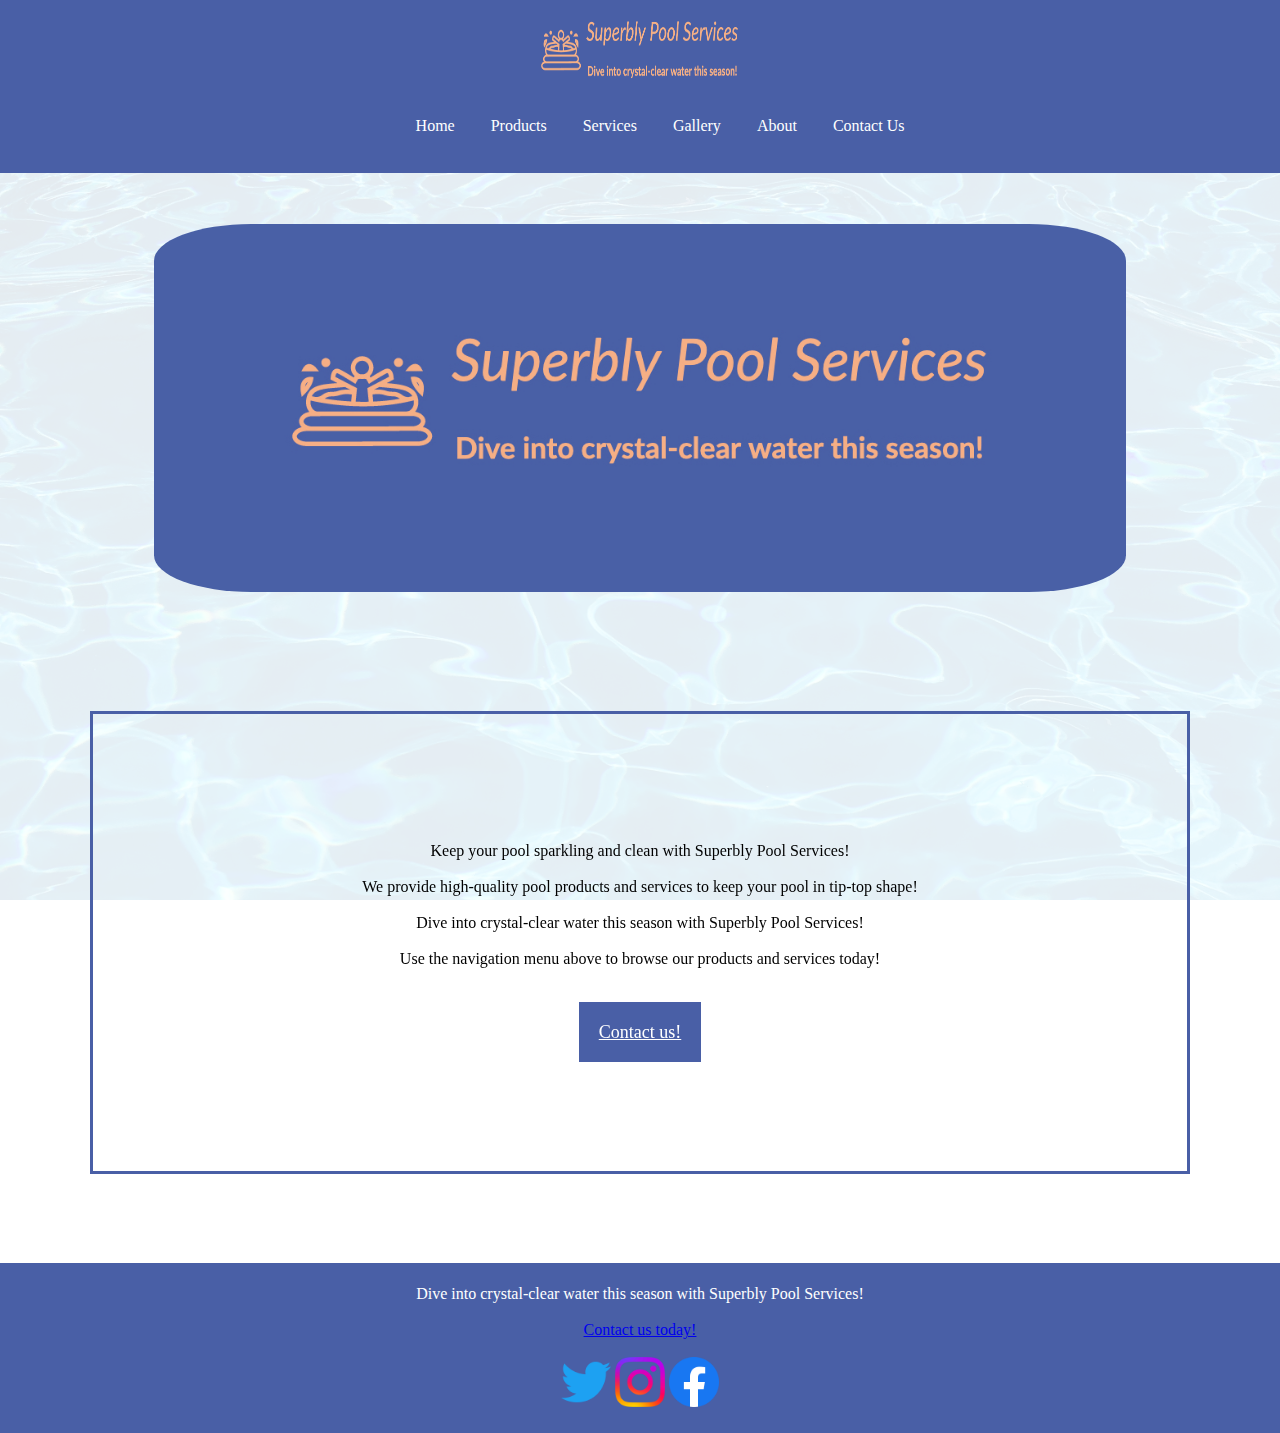
<file: index.html>
<!DOCTYPE html>
<html lang="en-US">

<head>
    <title>Superbly Pool Services: Home</title>
    <link rel="stylesheet" href="stylesheet.css">

    <div id="navlistul">
        <img src="img/logotrans.png" id="logoheader" alt="Superbly Pool Services - Logo">
    <ul>
        <li style="display: inline;"><a href="index.html">Home</a></li>
        <li style="display: inline;"><a href="products.html">Products</a></li>
        <li style="display: inline;"><a href="services.html">Services</a></li>
        <li style="display: inline;"><a href="gallery.html">Gallery</a></li>
        <li style="display: inline;"><a href="about.html">About</a></li>
        <li style="display: inline;"><a class="blinkingtext" href="contactus.html">Contact Us</a></li><!-- Added Fading or "Blinking" Text-->
    </ul>
    </div>
</head>

<body>
    
    <div id="logo">
        <img src="img/logo.jpg" id="logoimg" alt="Superbly Pool Services - Logo">
    </div>
    <div id="box">
        Keep your pool sparkling and clean with Superbly Pool Services! 
        <br><br>
        We provide high-quality pool products and services to keep your pool in tip-top shape!
        <br><br>
        Dive into crystal-clear water this season with Superbly Pool Services!
        <br><br>
        Use the navigation menu above to browse our products and services today!
        <br><br><br><br>
        <a href="contactus.html" id="contactusbutton">Contact us!</a>
    </div>

</body>

<footer id="footer">
    <div id="footertext">
        Dive into crystal-clear water this season with Superbly Pool Services!
        <br><br>
        <a href="contactus.html">Contact us today!</a><br><br>
        <a href="https://twitter.com"><img src="ico/twitter.ico" width="50" height="50" alt="Twitter"></a> <!--We need to manually set the icon size for this as the images are 256x256-->
        <a href="https://instagram.com"><img src="ico/instagram.ico" width="50" height="50" alt="Instagram"></a>
        <a href="https://facebook.com"><img src="ico/facebook.ico" width="50" height="50" alt="Facebook"></a>
    </div>
</footer>

</html>
</file>
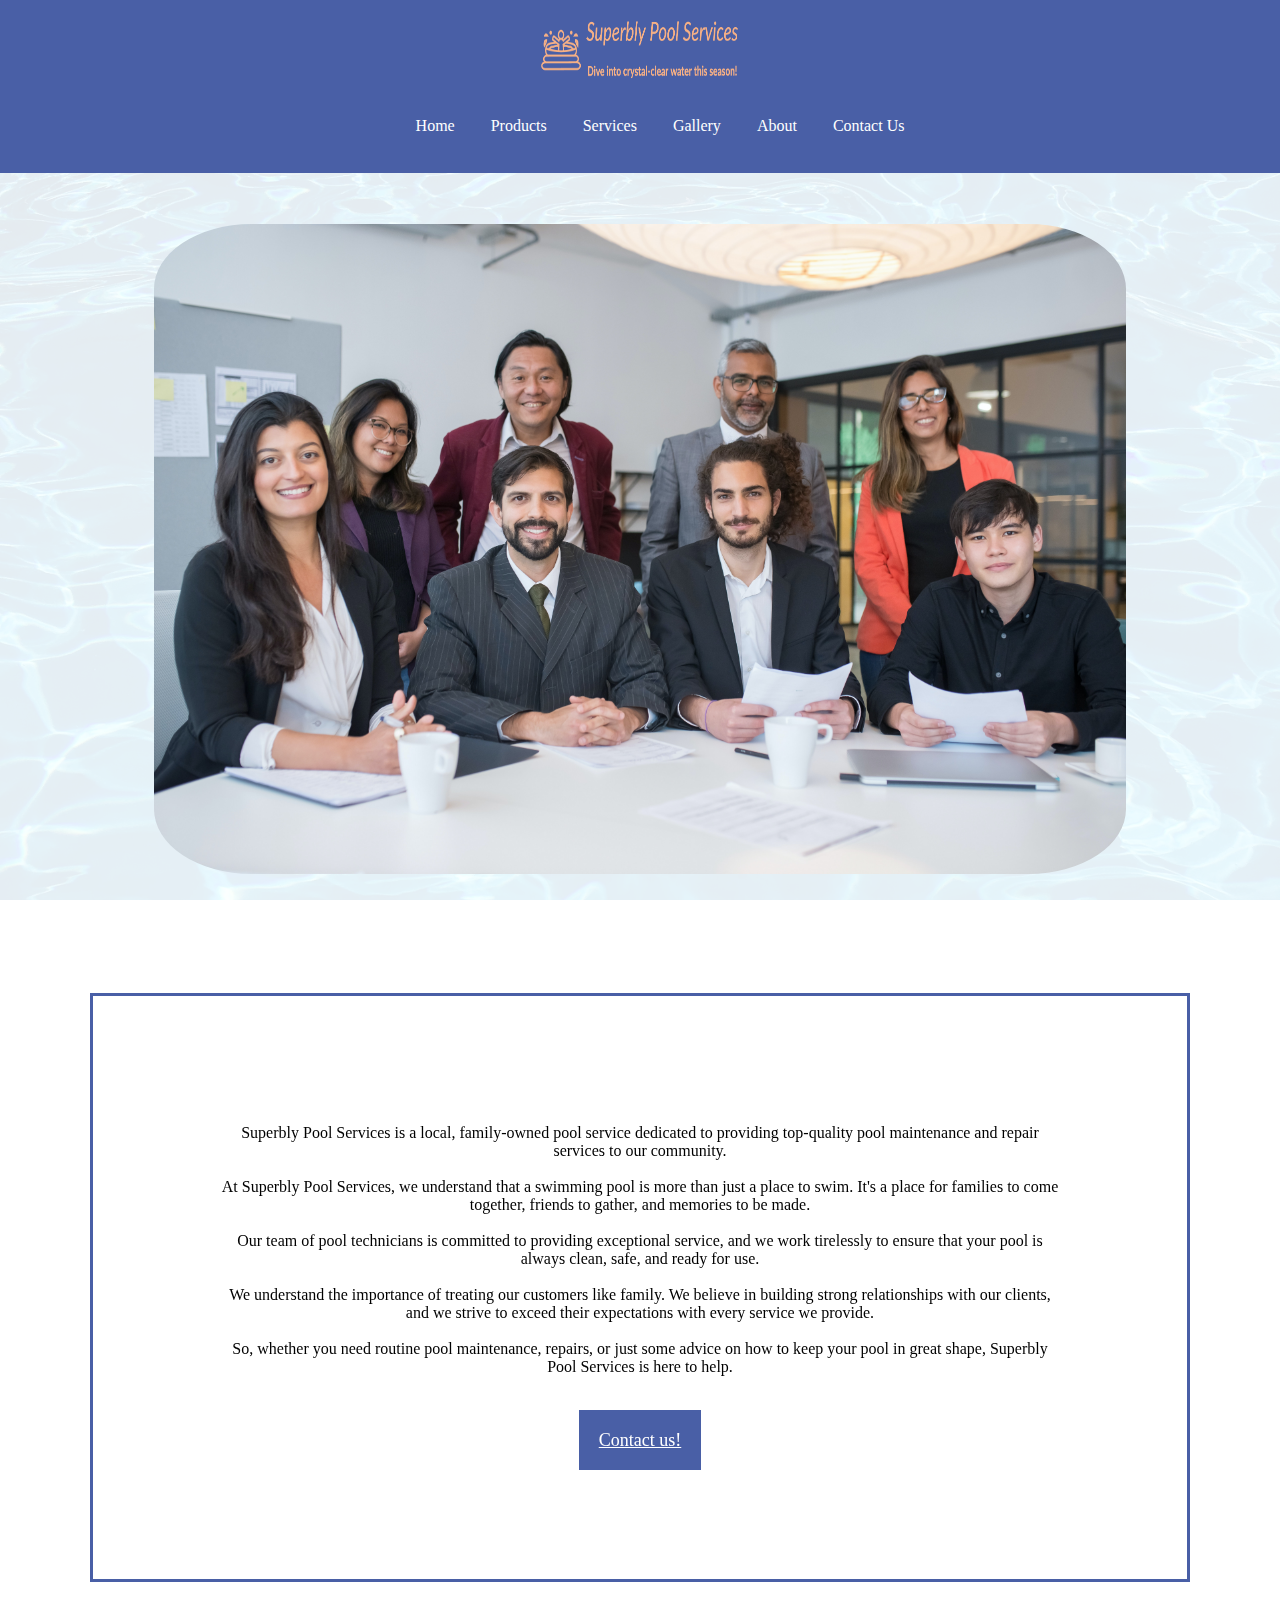
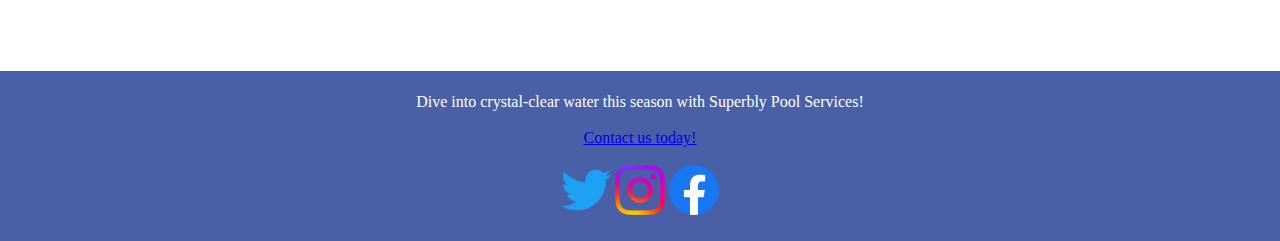
<file: about.html>
<!DOCTYPE html>
<html lang="en-US">

<head>
    <title>Superbly Pool Services: About</title>
    <link rel="stylesheet" href="stylesheet.css">

    <div id="navlistul">
        <img src="img/logotrans.png" id="logoheader" alt="Superbly Pool Services - Logo">
    <ul>
        <li style="display: inline;"><a href="index.html">Home</a></li>
        <li style="display: inline;"><a href="products.html">Products</a></li>
        <li style="display: inline;"><a href="services.html">Services</a></li>
        <li style="display: inline;"><a href="gallery.html">Gallery</a></li>
        <li style="display: inline;"><a href="about.html">About</a></li>
        <li style="display: inline;"><a class="blinkingtext" href="contactus.html">Contact Us</a></li><!-- Added Fading or "Blinking" Text-->
    </ul>
    </div>
</head>

<body>
    <div id="logo">
        <img src="img/groupmgmtteamphoto.jpg" id="logoimg" alt="Superbly Pool Services - Team Photo">
    </div>
    <div id="box">
        Superbly Pool Services is a local, family-owned pool service dedicated to providing top-quality pool maintenance and repair services to our community.
        <br><br>
        At Superbly Pool Services, we understand that a swimming pool is more than just a place to swim. It's a place for families to come together, friends to gather, and memories to be made. 
        <br><br>
        Our team of pool technicians is committed to providing exceptional service, and we work tirelessly to ensure that your pool is always clean, safe, and ready for use.
        <br><br>
        We understand the importance of treating our customers like family. We believe in building strong relationships with our clients, and we strive to exceed their expectations with every service we provide.
        <br><br>
        So, whether you need routine pool maintenance, repairs, or just some advice on how to keep your pool in great shape, Superbly Pool Services is here to help. 
        <br><br><br><br>
        <a href="contactus.html" id="contactusbutton">Contact us!</a>
    </div>
</body>

<footer id="footer">
    <div id="footertext">
        Dive into crystal-clear water this season with Superbly Pool Services!
        <br><br>
        <a href="contactus.html">Contact us today!</a><br><br>
        <a href="https://twitter.com"><img src="ico/twitter.ico" width="50" height="50" alt="Twitter"></a> <!--We need to manually set the icon size for this as the images are 256x256-->
        <a href="https://instagram.com"><img src="ico/instagram.ico" width="50" height="50" alt="Instagram"></a>
        <a href="https://facebook.com"><img src="ico/facebook.ico" width="50" height="50" alt="Facebook"></a>
    </div>
</footer>

</html>
</file>
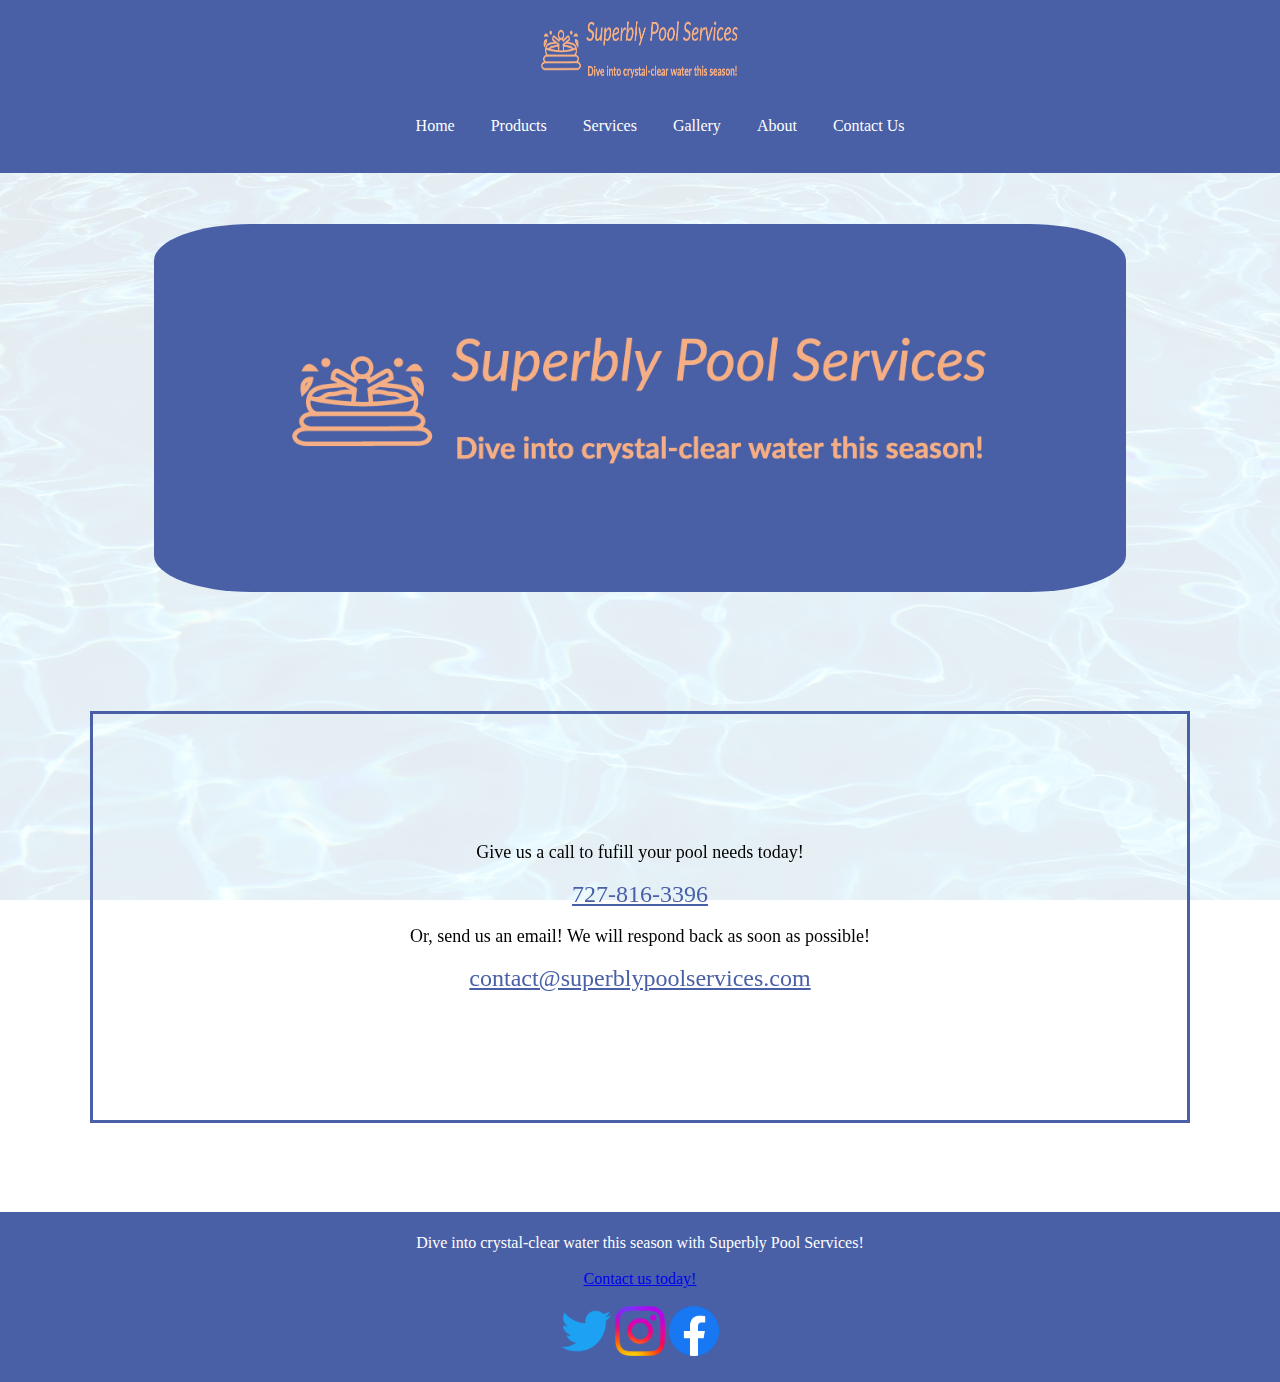
<file: contactus.html>
<!DOCTYPE html>
<html lang="en-US">

<head>
    <title>Superbly Pool Services: Contact Us</title>
    <link rel="stylesheet" href="stylesheet.css">

    <div id="navlistul">
        <img src="img/logotrans.png" id="logoheader" alt="Superbly Pool Services - Logo">
    <ul>
        <li style="display: inline;"><a href="index.html">Home</a></li>
        <li style="display: inline;"><a href="products.html">Products</a></li>
        <li style="display: inline;"><a href="services.html">Services</a></li>
        <li style="display: inline;"><a href="gallery.html">Gallery</a></li>
        <li style="display: inline;"><a href="about.html">About</a></li>
        <li style="display: inline;"><a class="blinkingtext" href="contactus.html">Contact Us</a></li><!-- Added Fading or "Blinking" Text-->
    </ul>
    </div>
</head>

<body>
    <div id="logo">
        <img src="img/logo.jpg" id="logoimg" alt="Superbly Pool Services - Logo">
    </div>
    <div id="box">
        <a id="contactustext">Give us a call to fufill your pool needs today!</a>
        <br><br>
        <a id='textcolor' href="tel:727-816-3396">727-816-3396</a> <!--Use tel: for a hyperlink-->
        <br><br>
        <a id="contactustext">Or, send us an email! We will respond back as soon as possible!</a>
        <br><br>
        <a id='textcolor' href="mailto:contact@superblypoolservices.com">contact@superblypoolservices.com</a> <!-- Use mailto: for a hyper link to auto open an email program-->
    </div>
</body>

<footer id="footer">
    <div id="footertext">
        Dive into crystal-clear water this season with Superbly Pool Services!
        <br><br>
        <a href="contactus.html">Contact us today!</a><br><br>
        <a href="https://twitter.com"><img src="ico/twitter.ico" width="50" height="50" alt="Twitter"></a> <!--We need to manually set the icon size for this as the images are 256x256-->
        <a href="https://instagram.com"><img src="ico/instagram.ico" width="50" height="50" alt="Instagram"></a>
        <a href="https://facebook.com"><img src="ico/facebook.ico" width="50" height="50" alt="Facebook"></a>
    </div>
</footer>

</html>
</file>
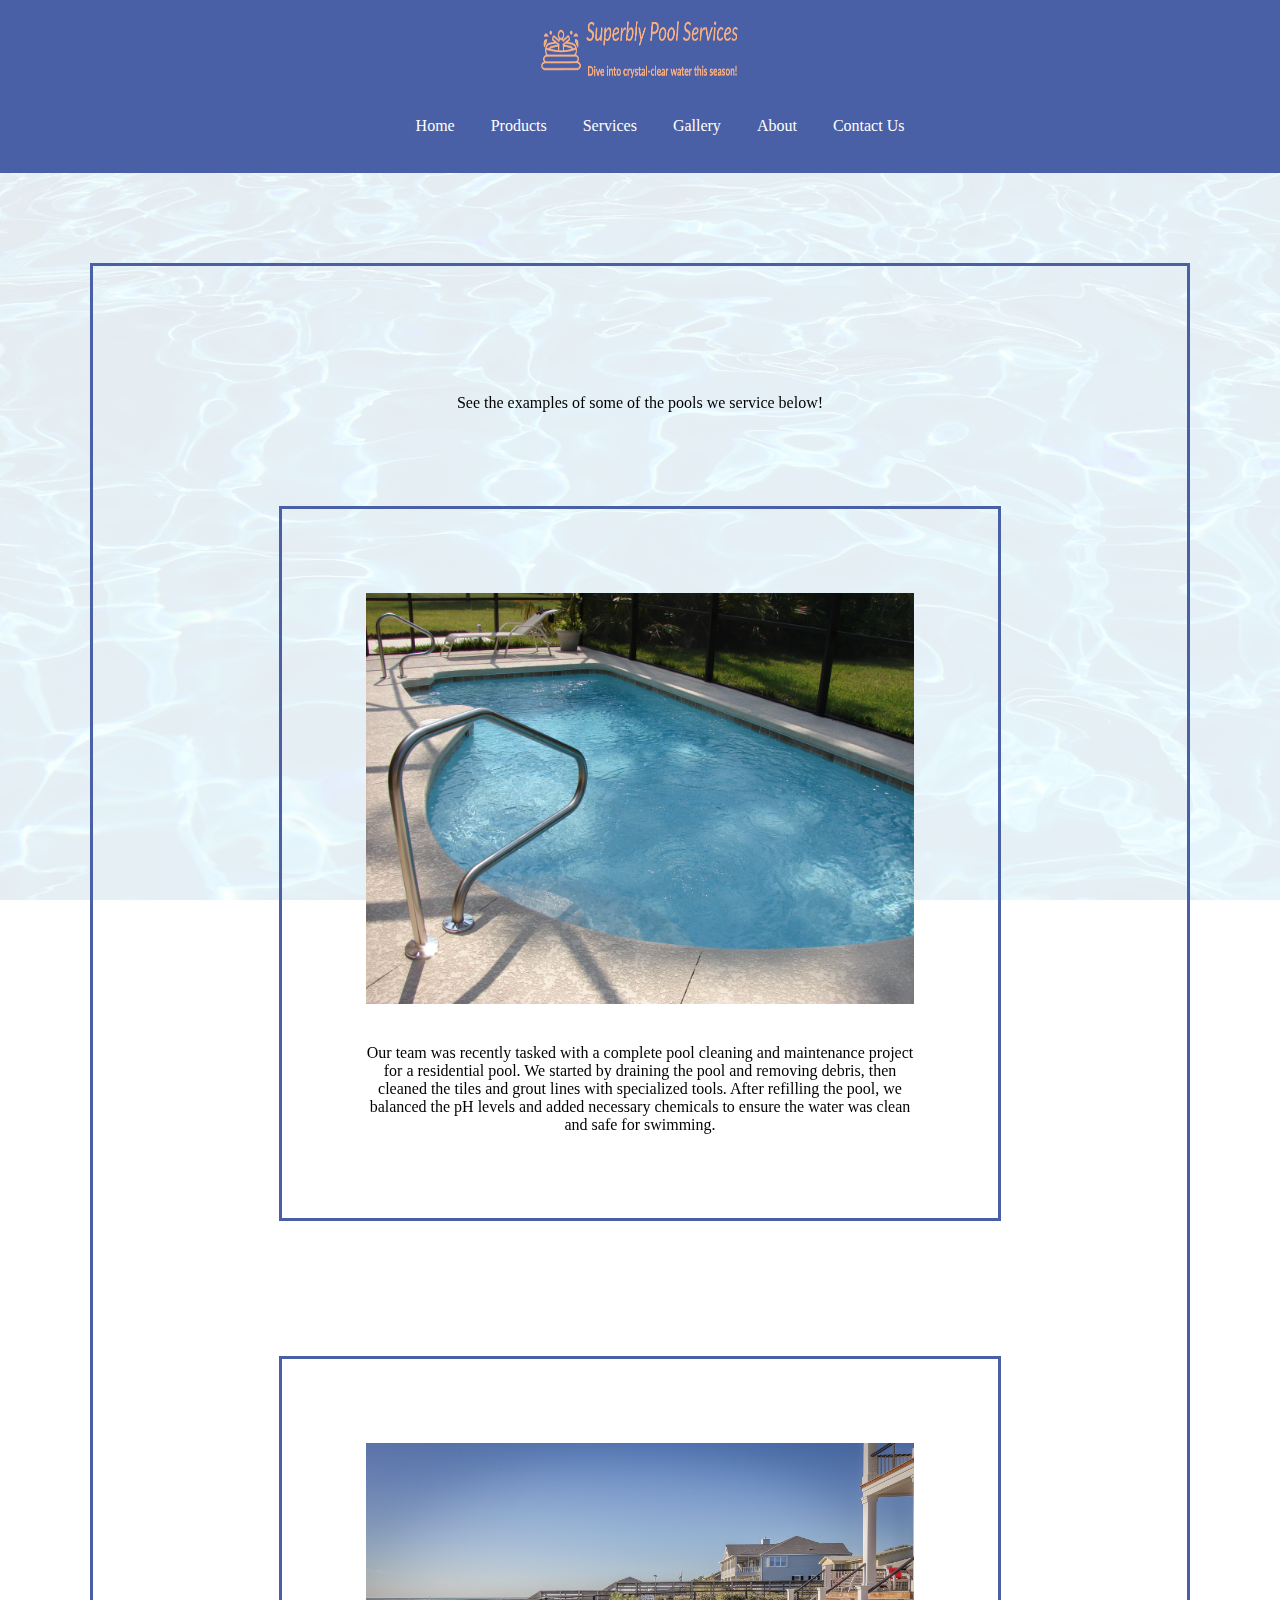
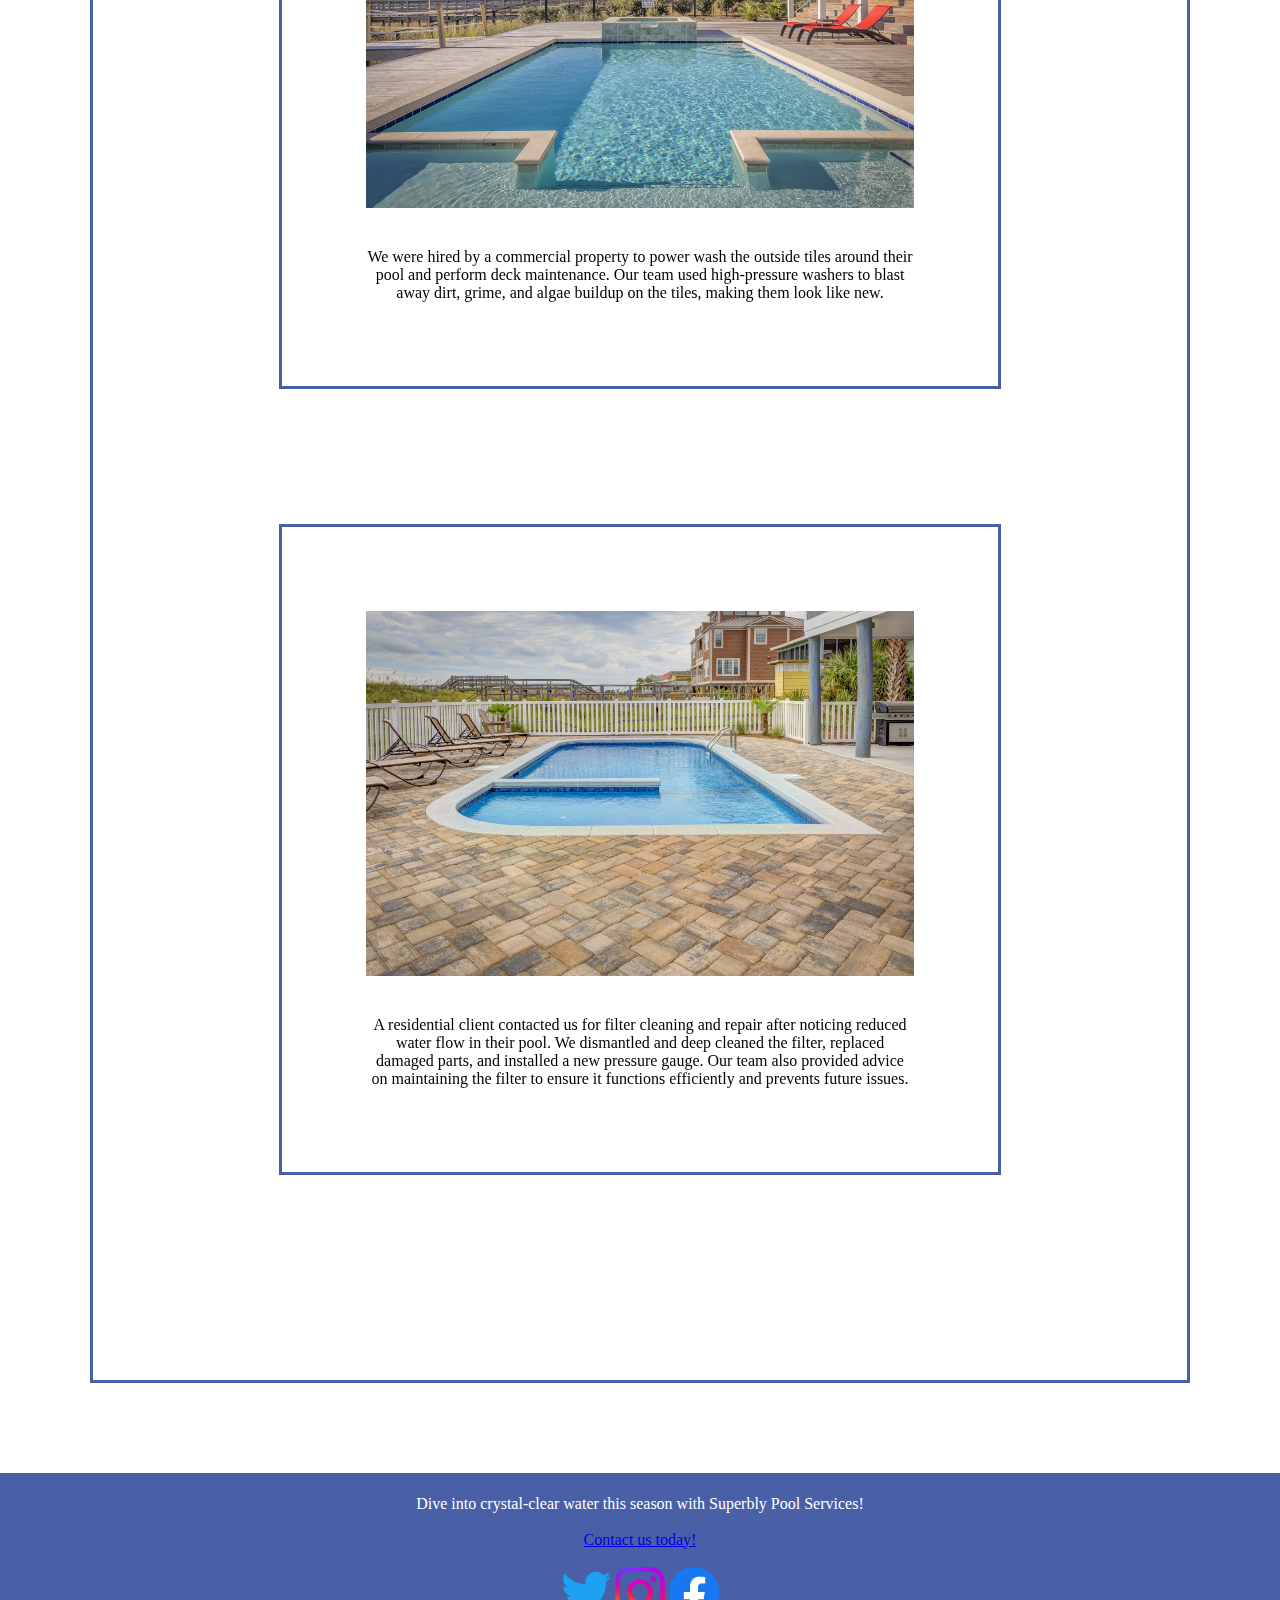
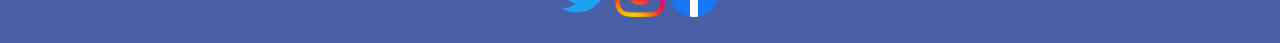
<file: gallery.html>
<!DOCTYPE html>
<html lang="en-US">

    <head>
        <title>Superbly Pool Services: Gallery</title> 
        <link rel="stylesheet" href="stylesheet.css">

        <div id="navlistul">
            <img src="img/logotrans.png" id="logoheader" alt="Superbly Pool Services - Logo">
        <ul>
            <li style="display: inline;"><a href="index.html">Home</a></li>
            <li style="display: inline;"><a href="products.html">Products</a></li>
            <li style="display: inline;"><a href="services.html">Services</a></li>
            <li style="display: inline;"><a href="gallery.html">Gallery</a></li>
            <li style="display: inline;"><a href="about.html">About</a></li>
            <li style="display: inline;"><a class="blinkingtext" href="contactus.html">Contact Us</a></li><!-- Added Fading or "Blinking" Text-->
        </ul>
        </div>
    </head>

<body>
    <div id="box">
        See the examples of some of the pools we service below!
        <br><br><br>
        <div id="gallery">
            <!-- Royalty Free photos provided by https://www.pexels.com/search/swimming%20pool/, citation placed.-->
            <div id="box">
                <img src="galleryimg/1.jpg" id="galleryimg" alt="Image of a smaller pool that we frequently service."></img>
                <br><br><br>
                Our team was recently tasked with a complete pool cleaning and maintenance project for a residential pool. We started by draining the pool and removing debris, then cleaned the tiles and grout lines with specialized tools. After refilling the pool, we balanced the pH levels and added necessary chemicals to ensure the water was clean and safe for swimming.
            </div><br>
            <div id="box">
                <img src="galleryimg/2.jpg" id="galleryimg" alt="Image of an AirBNB on the beach that a customer rents out."></img>
                <br><br><br>
                We were hired by a commercial property to power wash the outside tiles around their pool and perform deck maintenance. Our team used high-pressure washers to blast away dirt, grime, and algae buildup on the tiles, making them look like new.
            </div><br>
            <div id="box">
                <img src="galleryimg/3.jpg" id="galleryimg" alt="Image of a pool that we have revitalized into a crystal clear pool!"></img>
                <br><br><br>
                A residential client contacted us for filter cleaning and repair after noticing reduced water flow in their pool. We dismantled and deep cleaned the filter, replaced damaged parts, and installed a new pressure gauge. Our team also provided advice on maintaining the filter to ensure it functions efficiently and prevents future issues.
            </div><br>

        </div>
    </div>
</body>

<footer id="footer">
    <div id="footertext">
        Dive into crystal-clear water this season with Superbly Pool Services!
        <br><br>
        <a href="contactus.html">Contact us today!</a><br><br>
        <a href="https://twitter.com"><img src="ico/twitter.ico" width="50" height="50" alt="Twitter"></a> <!--We need to manually set the icon size for this as the images are 256x256-->
        <a href="https://instagram.com"><img src="ico/instagram.ico" width="50" height="50" alt="Instagram"></a>
        <a href="https://facebook.com"><img src="ico/facebook.ico" width="50" height="50" alt="Facebook"></a>
    </div>
</footer>

</html>
</file>
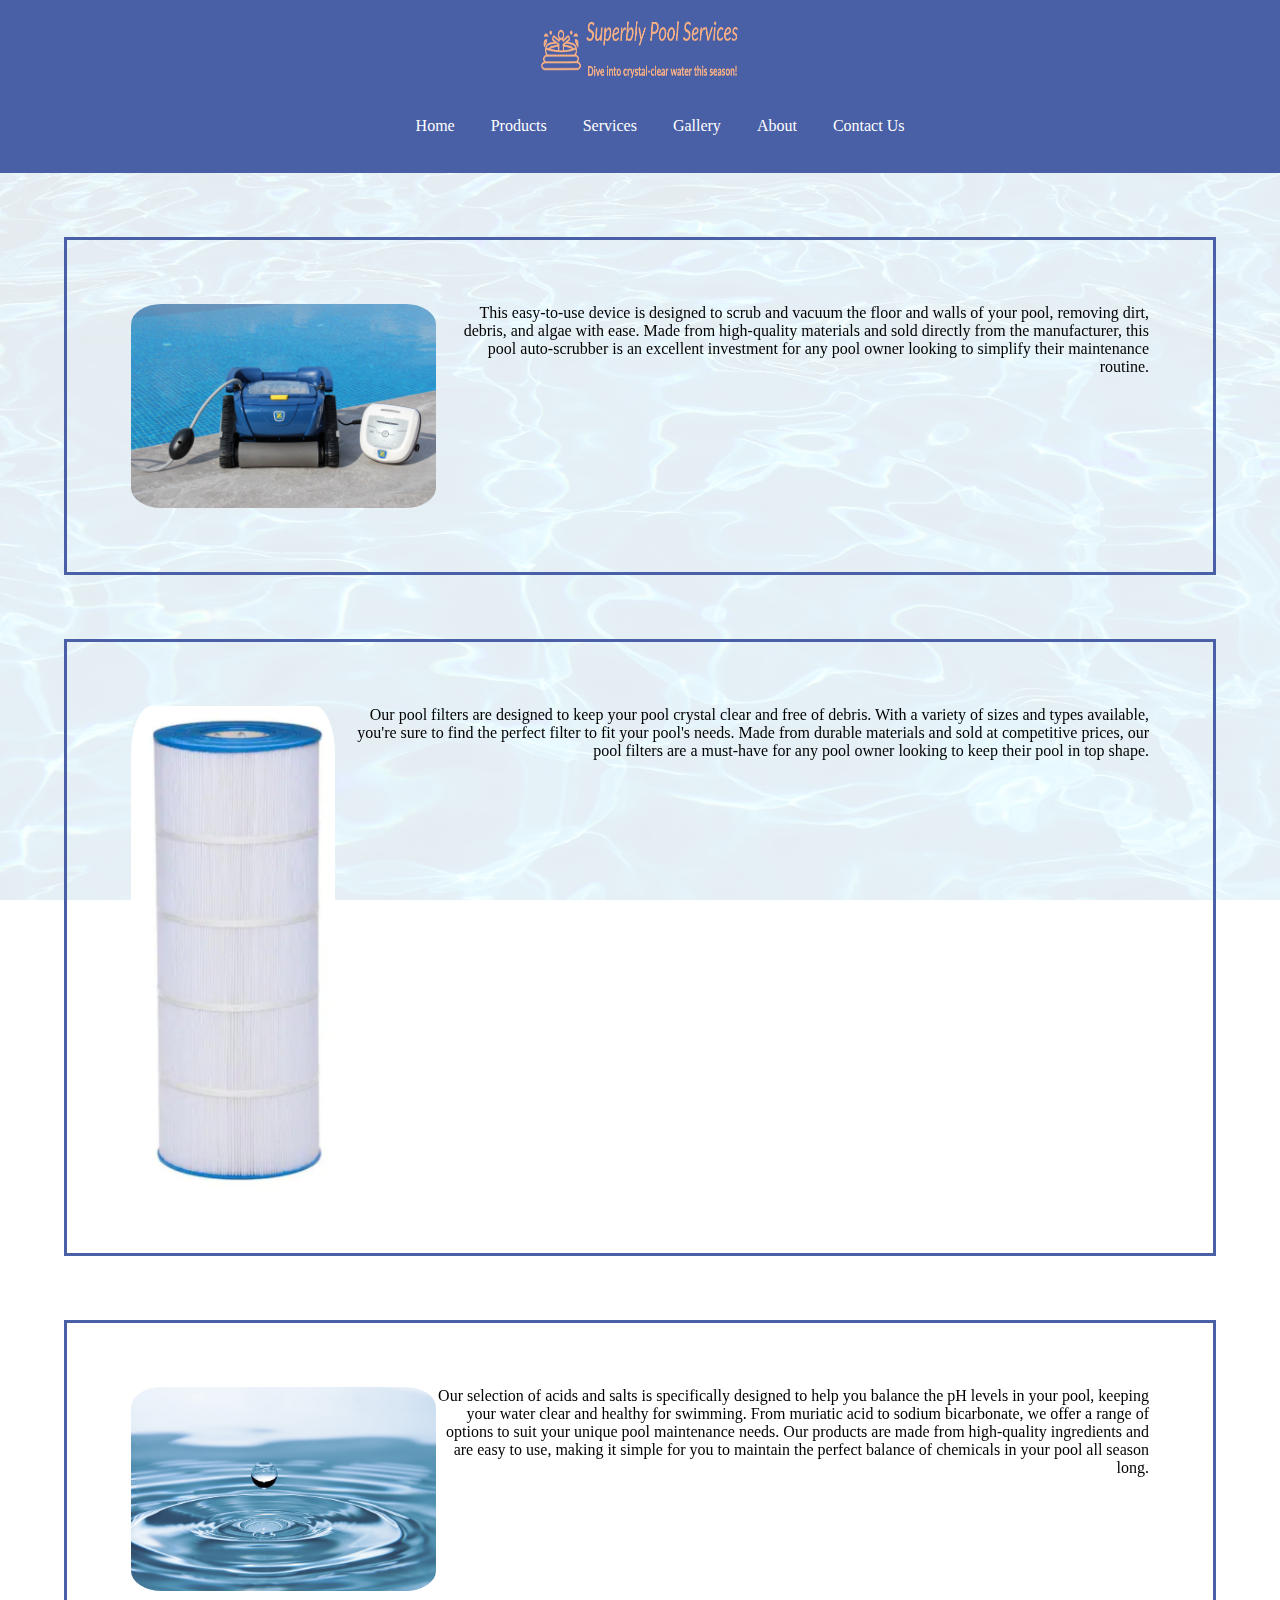
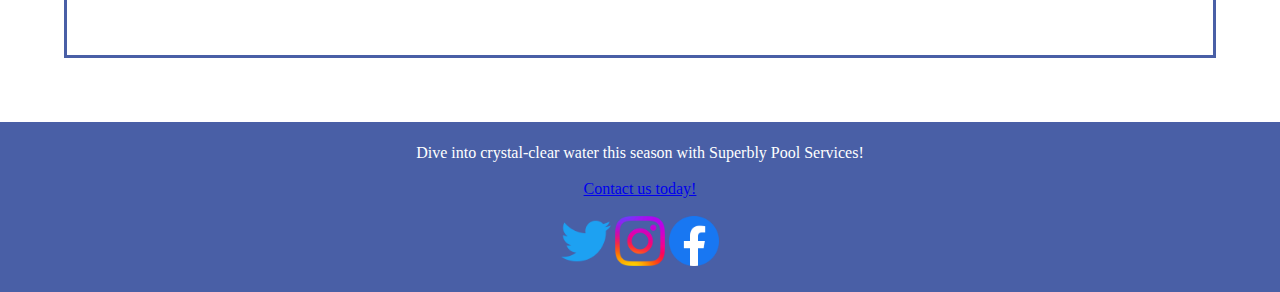
<file: products.html>
<!DOCTYPE html>
<html lang="en-US">

    <head>
        <title>Superbly Pool Services: Home</title>
        <link rel="stylesheet" href="stylesheet.css">

        <div id="navlistul">
            <img src="img/logotrans.png" id="logoheader" alt="Superbly Pool Services - Logo">
        <ul>
            <li style="display: inline;"><a href="index.html">Home</a></li>
            <li style="display: inline;"><a href="products.html">Products</a></li>
            <li style="display: inline;"><a href="services.html">Services</a></li>
            <li style="display: inline;"><a href="gallery.html">Gallery</a></li>
            <li style="display: inline;"><a href="about.html">About</a></li>
            <li style="display: inline;"><a class="blinkingtext" href="contactus.html">Contact Us</a></li> <!-- Added Fading or "Blinking" Text-->
        </ul>
        </div>
    </head>

<body>

    <div id="productbox">
        <img src="productimg/autopoolscrubber.jpg" id="productpic" alt="Superbly Pool Services - Autoscrubber Example">
        <div id="productdesc">
            <a>This easy-to-use device is designed to scrub and vacuum the floor and walls of your pool, removing dirt, debris, and algae with ease. Made from high-quality materials and sold directly from the manufacturer, this pool auto-scrubber is an excellent investment for any pool owner looking to simplify their maintenance routine.</a>
        </div> 
    </div>
    <div id="productbox">
        <img src="productimg/filterreplacements.png" id="productpic" style="max-width: 20%; max-height: 20%;" alt="Superbly Pool Services - Filter Replacement Example"> <!-- Need to set the max width and height on this one as its a very large image. -->
        <div id="productdesc">
            Our pool filters are designed to keep your pool crystal clear and free of debris. With a variety of sizes and types available, you're sure to find the perfect filter to fit your pool's needs. Made from durable materials and sold at competitive prices, our pool filters are a must-have for any pool owner looking to keep their pool in top shape.
        </div> <!--Fixed text issue!-->
    </div>
    <div id="productbox">
        <img src="productimg/clearpool.jpg" id="productpic" alt="Superbly Pool Services - Clear Pool Example">
        <div id="productdesc">
            Our selection of acids and salts is specifically designed to help you balance the pH levels in your pool, keeping your water clear and healthy for swimming. From muriatic acid to sodium bicarbonate, we offer a range of options to suit your unique pool maintenance needs. Our products are made from high-quality ingredients and are easy to use, making it simple for you to maintain the perfect balance of chemicals in your pool all season long.
        </div> 
    </div>
</body>

<footer id="footer">
    <div id="footertext">
        Dive into crystal-clear water this season with Superbly Pool Services!
        <br><br>
        <a href="contactus.html">Contact us today!</a><br><br>
        <a href="https://twitter.com"><img src="ico/twitter.ico" width="50" height="50" alt="Twitter"></a> <!--We need to manually set the icon size for this as the images are 256x256-->
        <a href="https://instagram.com"><img src="ico/instagram.ico" width="50" height="50" alt="Instagram"></a>
        <a href="https://facebook.com"><img src="ico/facebook.ico" width="50" height="50" alt="Facebook"></a>
    </div>
</footer>

</html>
</file>
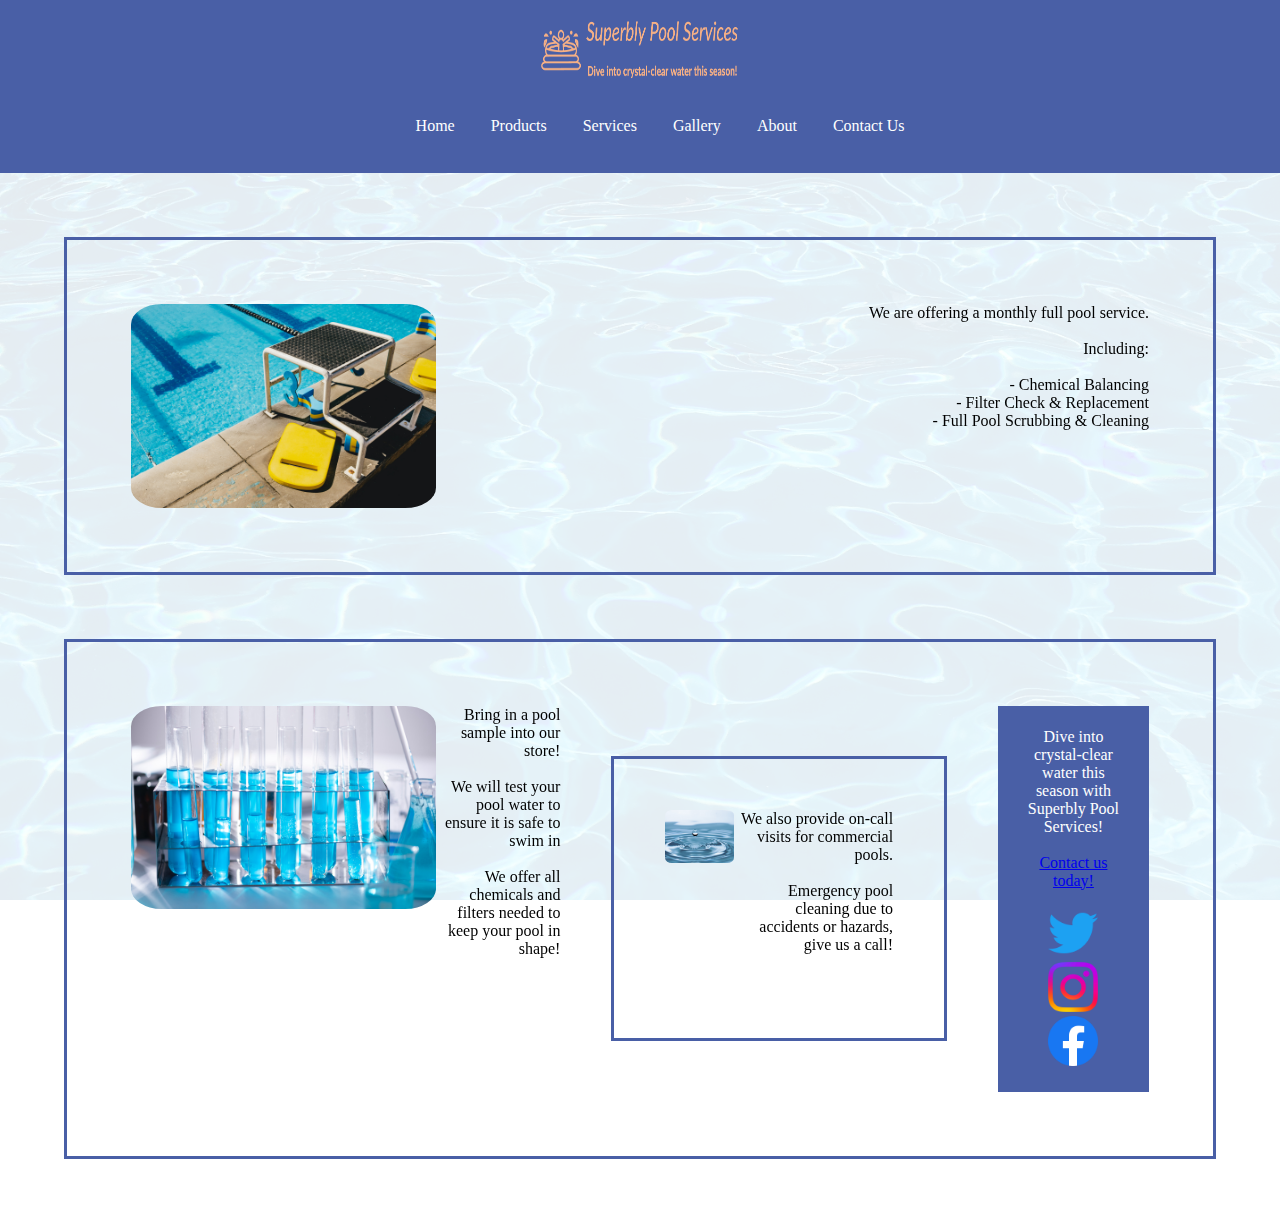
<file: services.html>
<!DOCTYPE html>
<html lang="en-US">

<head>
        <title>Superbly Pool Services: Services</title> 
        <link rel="stylesheet" href="stylesheet.css">

        <div id="navlistul">
            <img src="img/logotrans.png" id="logoheader" alt="Superbly Pool Services - Logo">
        <ul>
            <li style="display: inline;"><a href="index.html">Home</a></li>
            <li style="display: inline;"><a href="products.html">Products</a></li>
            <li style="display: inline;"><a href="services.html">Services</a></li>
            <li style="display: inline;"><a href="gallery.html">Gallery</a></li>
            <li style="display: inline;"><a href="about.html">About</a></li>
            <li style="display: inline;"><a class="blinkingtext" href="contactus.html">Contact Us</a></li> <!-- Added Fading or "Blinking" Text-->
        </ul>
        </div>
</head>

<body>
    <div id="productbox">
        <img src="servicesimg/poolservice.jpg" id="productpic" alt="Superbly Pool Services - Pool Service">
        <div id="productdesc">
            <a>We are offering a monthly full pool service.</a>
            <br><br>
            Including:<br><br> <!-- Could've used a list for this-->
            - Chemical Balancing<br>
            - Filter Check & Replacement<br>
            - Full Pool Scrubbing & Cleaning<br>
        </div> 
    </div>
    <div id="productbox">
        <img src="servicesimg/watertest.jpg" id="productpic" alt="Superbly Pool Services - Water Testing">
        <div id="productdesc">
            <a>Bring in a pool sample into our store!</a>
            <br><br>
            We will test your pool water to ensure it is safe to swim in
            <br><br>
            We offer all chemicals and filters needed to keep your pool in shape!
        </div> 
    <div id="productbox">
        <img src="servicesimg/clearpool.jpg" id="productpic" alt="Superbly Pool Services - Clear Pool">
        <div id="productdesc">
            We also provide on-call visits for commercial pools.<br><br>
            Emergency pool cleaning due to accidents or hazards, give us a call!
        </div>
    </div>
</body>

<footer id="footer">
    <div id="footertext">
        Dive into crystal-clear water this season with Superbly Pool Services!
        <br><br>
        <a href="contactus.html">Contact us today!</a><br><br>
        <a href="https://twitter.com"><img src="ico/twitter.ico" width="50" height="50" alt="Twitter"></a> <!--We need to manually set the icon size for this as the images are 256x256-->
        <a href="https://instagram.com"><img src="ico/instagram.ico" width="50" height="50" alt="Instagram"></a>
        <a href="https://facebook.com"><img src="ico/facebook.ico" width="50" height="50" alt="Facebook"></a>
    </div>
</footer>

</html>
</file>
<file: stylesheet.css>
/* Title Work */
#titletag {
    text-align: center;
    position: sticky;
    margin: 8px;
    padding: 8px;
    top: 0;
    border: #495fa6;
    border-style: solid;
    text-align: center;
    text-decoration: wavy;
}

#navlistul {
    list-style-type: none;
    margin: 0;
    padding: 8px;
    top: 0;
    text-align: center;
    background-color: #495fa6;
    position: sticky;
}

li a {
    display: inline-block;
    color: white;
    text-align: center;
    padding: 14px 16px;
    text-decoration: none;
}

#logoheader {
    height: 75px;
    width: 200px;
}

/*  Body Work */

body {
    margin: auto;
    overflow: auto;

}

body::after {
    content: "";
    background: url("img/pool.jpg");
    -webkit-background-size: cover;
    -moz-background-size: cover;
    -o-background-size: cover;
    background-size: cover;
    background-repeat:repeat;
    opacity: 0.1;
    top: 0;
    left: 0;
    bottom: 0;
    right: 0;
    position: fixed; /*I finally was able to fix the background!*/
    z-index: -1;   
}

#contactustext {
    font-size: large;
}

.blinkingtext {
    animation: blink 3s linear infinite;
  }
  
@keyframes blink {
    50% {opacity: 0;}
  }

#textcolor {
    font-size:x-large;
    color: #495fa6;
}

#logo {
    text-align: center;
    margin: 2%;
    margin-left: 10%;
    margin-right: 10%;
    padding: 2%;
    top: 0;
    border: #495fa6;
    border-style: none;
    text-align: center;
}

#logoimg {
    border-radius: 10%;
    height: 100%;
    width: 100%;
    object-fit: contain;
}

#titlebox {
    text-align: center;
    position: sticky;
    margin: 2%;
    margin-left: 30%;
    margin-right: 30%;
    padding: 2%;
    top: 0;
    /*border: #495fa6;
    border-style:none;*/
    text-align: center;
}

#box {
    text-align: center;
    margin: 7%;
    padding: 10%;
    top: 0;
    border: #495fa6;
    border-style: solid;
}
/* Product Page Work */
#productbox {
    margin: 5%;
    padding: 5%;
    border: #495fa6;
    border-style: solid;
    width:fit-content;
    display: flex;
}

#productdesc {
    float: right;
    text-align: right;
    clear: right;
    margin-left: auto;
}

#productpic {
    border-radius: 10%;
    height: 30%;
    width: 30%;
    float: left;
}

#contactusbutton {
    color: white;
    background-color: #495fa6;
    padding: 20px;
    text-align: center;
    font-size: large;
}

/* Gallery Work */

#gallery {
    margin: auto;
    width: 100%;
}
#galleryimg {
    width: 100%;
    height: auto;
    display: inline-block;
}
/* Footer Work */
#footer {
    margin: 0;
    padding: 8px;
    text-align: center;
    background-color: #495fa6; 
    position: relative; /* 2/9: Fixed footer following */
    bottom: 0;
    left: 0;
    right: 0;
}

#footertext {
    display: block;
    color: white;
    text-align: center;
    padding: 14px 16px;
    text-decoration: none;

}
</file>
